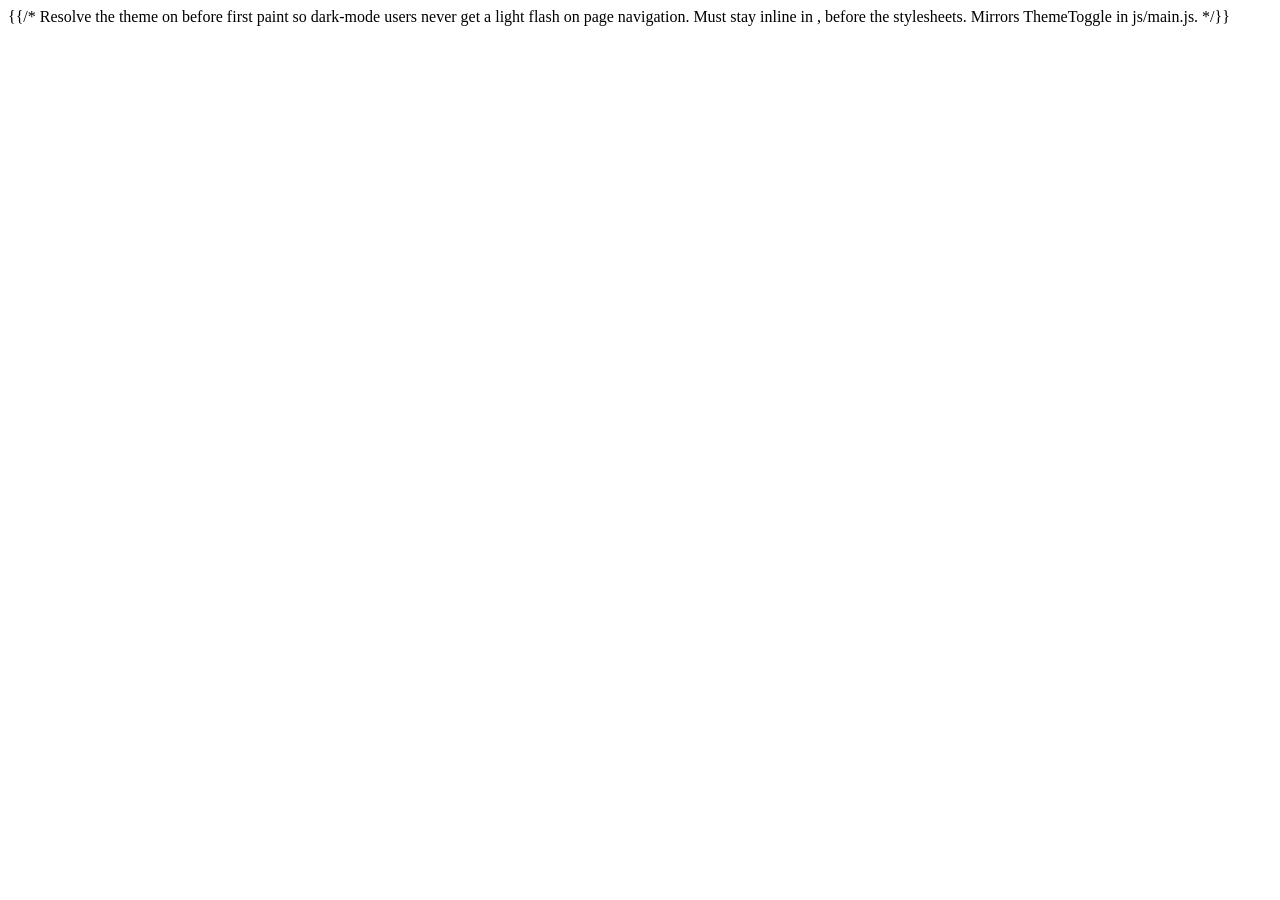
<file: layouts/partials/theme-init.html>
{{/* Resolve the theme on <html> before first paint so dark-mode users never
       get a light flash on page navigation. Must stay inline in <head>,
       before the stylesheets. Mirrors ThemeToggle in js/main.js. */}}
<script>
  (function () {
    var pref = "system";
    try {
      var stored = localStorage.getItem("khipro-theme");
      if (stored === "light" || stored === "dark" || stored === "system") {
        pref = stored;
      }
    } catch (e) {
      /* localStorage unavailable */
    }
    var actual = pref;
    if (pref === "system") {
      actual =
        window.matchMedia &&
        window.matchMedia("(prefers-color-scheme: dark)").matches
          ? "dark"
          : "light";
    }
    var root = document.documentElement;
    root.setAttribute("data-theme", pref);
    root.setAttribute("data-actual-theme", actual);
  })();
</script>
</file>
